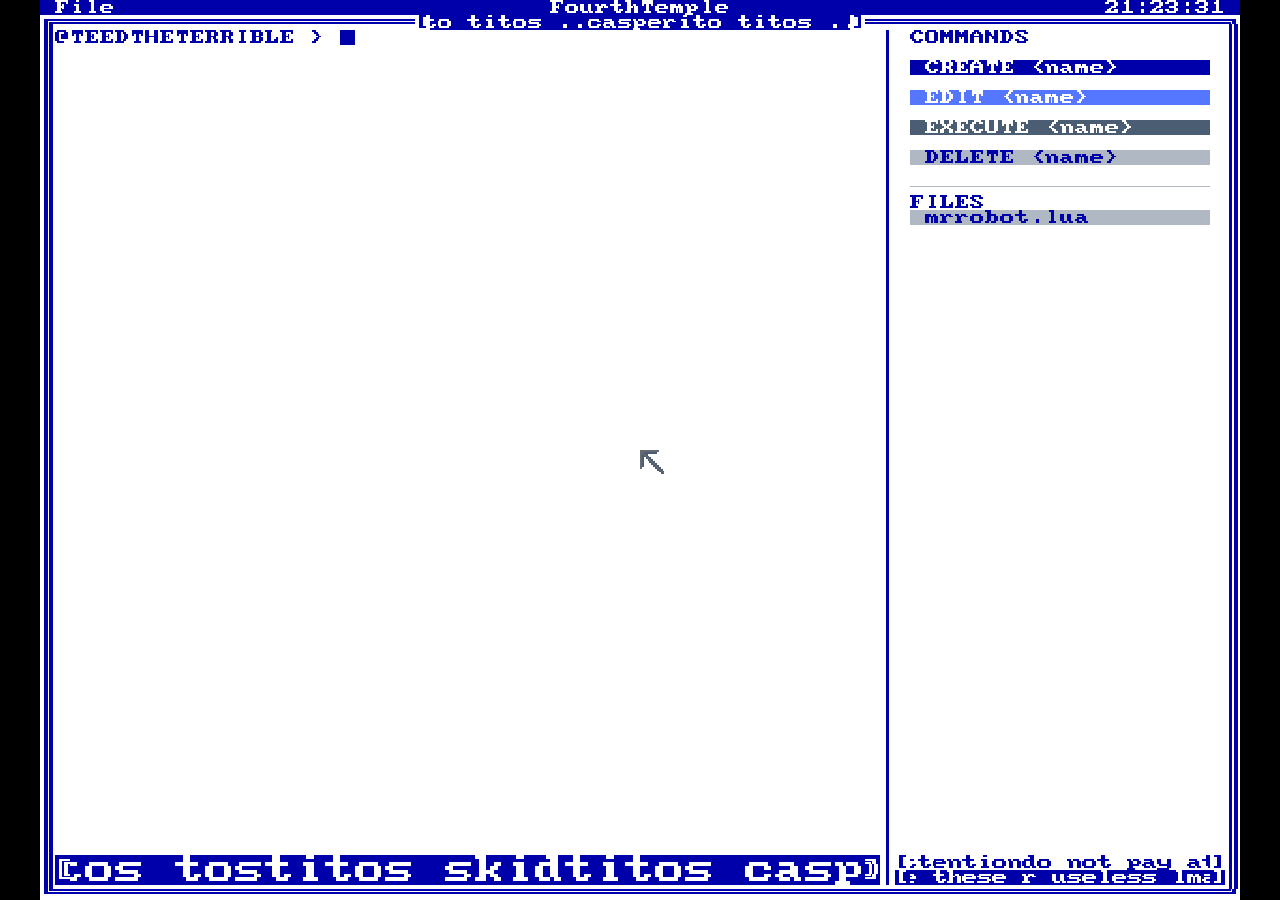
<file: index.html>
<!DOCTYPE html>
<html lang="en">
<head>
  <meta charset="UTF-8" />
  <link rel="manifest" href="manifest.json">
<link rel="icon" type="image/png" sizes="192x192" href="icon-192.png">
<link rel="apple-touch-icon" href="icon-192.png">
  
  <meta name="viewport" content="width=device-width, initial-scale=1.0" />
  <title>FourthTemple</title>
  <link rel="stylesheet" href="./styles.css" />
</head>
<body>
  <canvas id="screen" width="640" height="480"></canvas>
  <textarea id="hidden-input" autocapitalize="off" autocomplete="off" autocorrect="off" spellcheck="false" aria-label="Terminal Input"></textarea>

  <script src="./font8x8.js"></script>
  <script src="./lua.js"></script>
  <script src="./app.js"></script>
</body>
</html>
</file>
<file: styles.css>
* {
  box-sizing: border-box;
  margin: 0;
  padding: 0;
}

html, body {
  width: 100%;
  height: 100%;
  background: #000000;
  overflow: hidden;
  display: flex;
  align-items: center;
  justify-content: center;
  user-select: none;
}

#screen {
  width: 640px;
  height: 480px;
  image-rendering: pixelated;
  image-rendering: crisp-edges;
  background: #ffffff;
  cursor: none;
  outline: none;
  display: block;
}

#hidden-input {
  position: fixed;
  left: -9999px;
  top: -9999px;
  width: 1px;
  height: 1px;
  opacity: 0;
  pointer-events: none;
}
</file>
